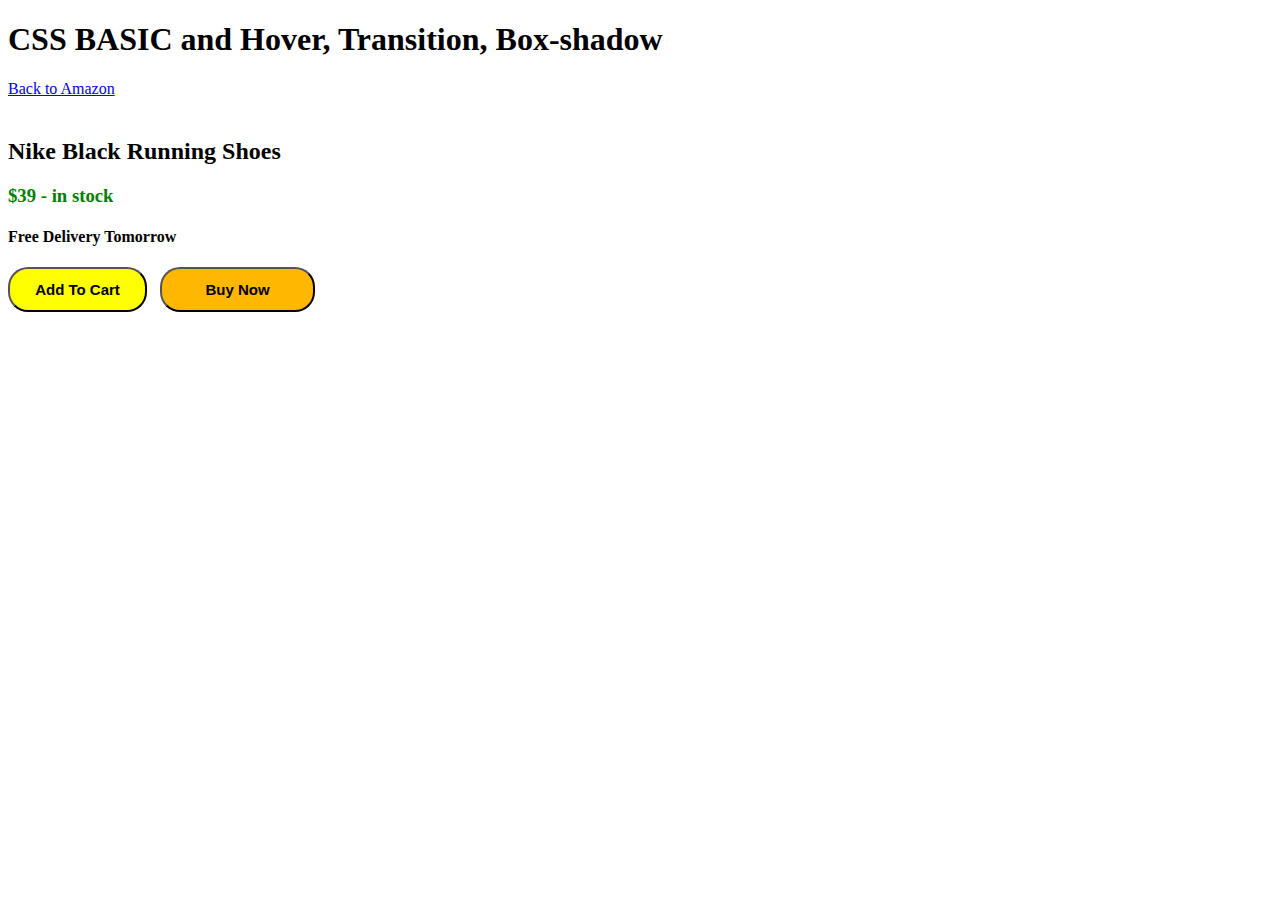
<file: lessoon2(1).html>
<!DOCTYPE html>
<html>
<head>
  <title>Nike Shoes</title>
  <style>
    .spacer {
      margin-top: 40px;
    }

    .stock {
      color: green;
    }

    .free {
      color: black;
    }

    .cart {
      background-color: yellow;
      color: black;
      height: 45px;
      width: 139px;
      padding: 5px;
      font-weight: bold;
      font-size: 15px;
      border-radius: 20px;
      transition: 
        padding 0.3s ease,
        height 0.3s ease,
        width 0.3s ease,
        background-color 0.3s ease,
        color 0.3s ease;
    }

    .cart:hover {
      background-color: black;
      color: yellow;
      padding: 15px;
      height: 55px;
      width: 159px;
    }

    .cart-1 {
      background-color: rgb(255, 183, 0);
      color: black;
      height: 45px;
      width: 155px;
      font-weight: bold;
      border-radius: 20px;
      font-size: 15px;
      margin-left: 9px;
    }
  </style>
</head>
<body>
  <h1>CSS BASIC and Hover, Transition, Box-shadow</h1>

  <div>
    <a href="https://www.amazon.com">Back to Amazon</a>
  </div>

  <div class="spacer">
    <h2>Nike Black Running Shoes</h2>
  </div>

  <div class="stock">
    <h3>$39 - in stock</h3>
  </div>

  <div class="free">
    <h4>Free Delivery Tomorrow</h4>
  </div>

  <button class="cart">
    Add To Cart
  </button>

  <button class="cart-1">
    Buy Now
  </button>

</body>
</html>
</file>
